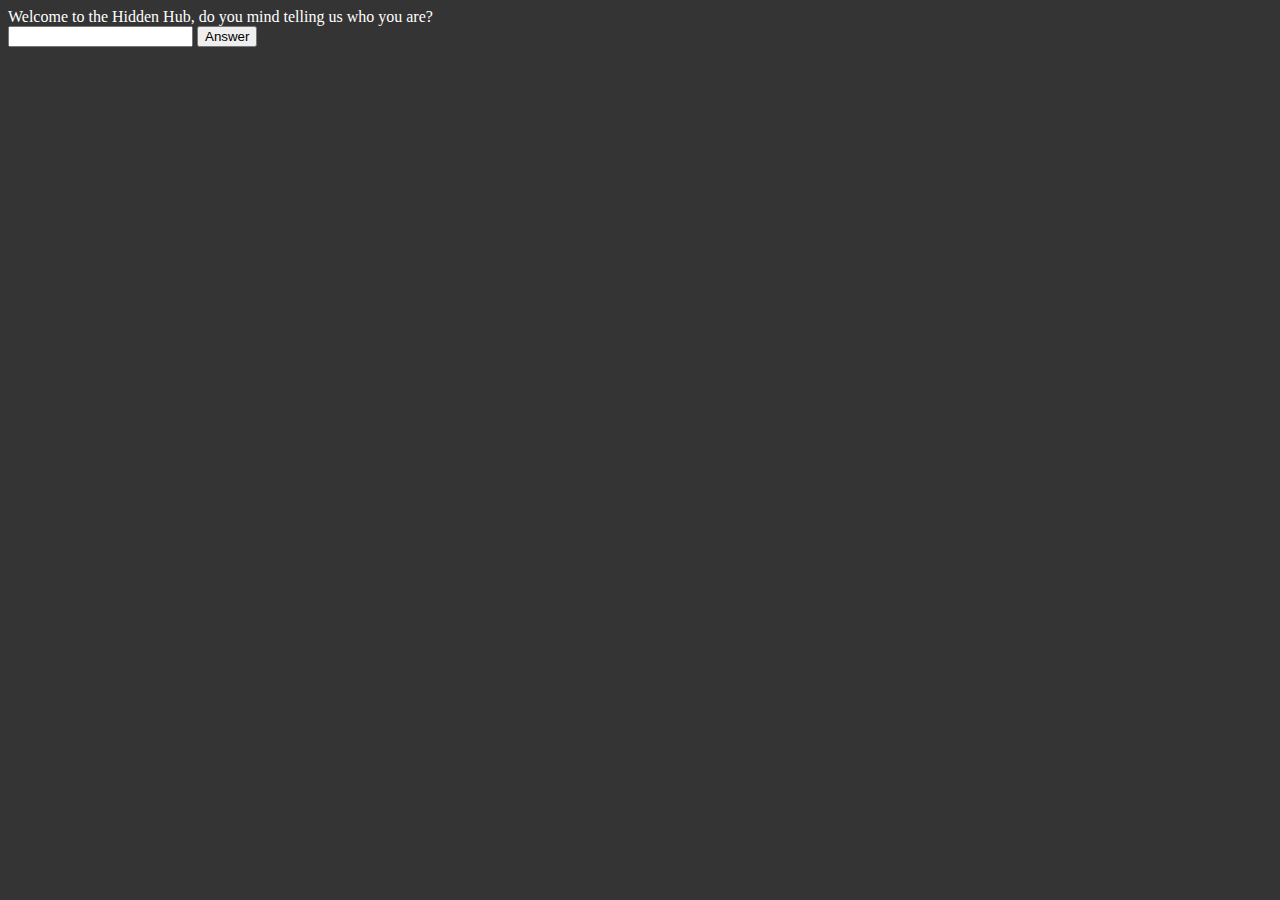
<file: layer1.html>
<!DOCTYPE html>
<html>
	<head>
		<title> Layer1 </title>
		
		<script src="./layerdatawork1.js"></script>
		<link rel="stylesheet" type="text/css" href="./layerdesign1.css"/>
	</head>
  
	<body>
		<div id="greeting">
			Welcome to the Hidden Hub, do you mind telling us who you are?
			<form id="inputbyterminal">
				<input type="text" class="Name_Input" name="name">
				<input type="button" onclick="SendName()" value="Answer">
			</form>
		</div>
	</body>

</html>
</file>
<file: layerdesign1.css>
body {
	background-color: #343434;
	color: #FFFFFF;
}
</file>
